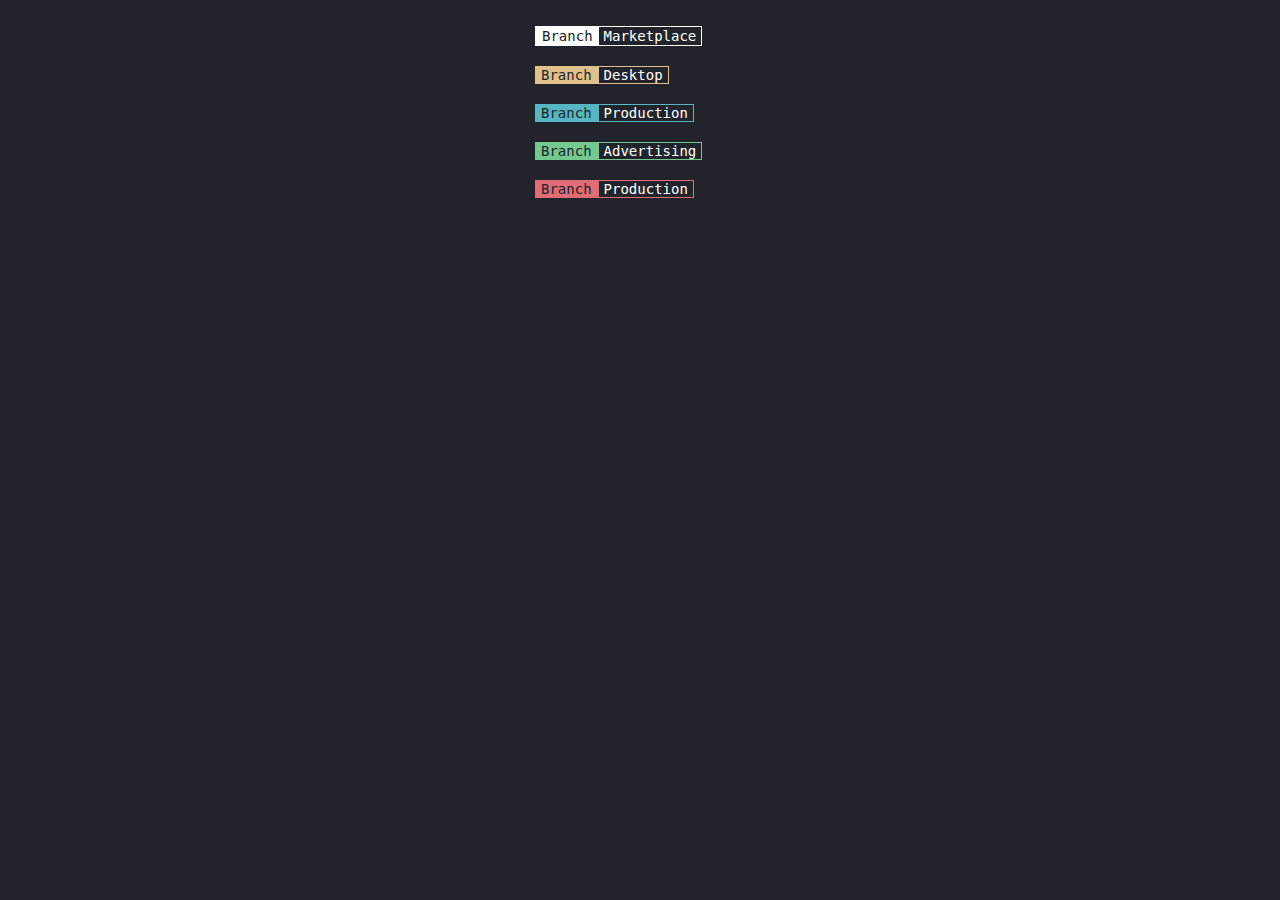
<file: index.html>
<!DOCTYPE html>
<html lang="" dir="ltr">
  <head>
    <meta charset="utf-8">
    <link rel="stylesheet" href="style.css">
    <title>Привет</title>
  </head>
  <body>

    <!-- <div class="wrapper">
      <div class="section">
        <div class="block1">
          Branch
        </div>
        <div class="block2">
          Advertising
        </div>
      </div>
    <div> -->

    <div class="wrapper"><br/>
      <div class="spacer">
        <table class="white">
          <tr>
            <td class="white-b1">Branch</td>
            <td class="white-b2">Marketplace</td>
          </tr>
        </table>
      </div>
      <div class="spacer">
        <table class="yellow">
          <tr>
            <td class="yellow-b1">Branch</td>
            <td class="yellow-b2">Desktop</td>
          </tr>
        </table>
      </div>
      <div class="spacer">
        <table class="blue">
          <tr>
            <td class="blue-b1">Branch</td>
            <td class="blue-b2">Production</td>
          </tr>
        </table>
      </div>
      <div class="spacer">
        <table class="green">
          <tr>
            <td class="green-b1">Branch</td>
            <td class="green-b2">Advertising</td>
          </tr>
        </table>
      </div>
      <div class="spacer">
        <table class="red">
          <tr>
            <td class="red-b1">Branch</td>
            <td class="red-b2">Production</td>
          </tr>
        </table>
      </div>
    </div>

  </body>
</html>
</file>
<file: style.css>
/*

21252b темно синий фон
56b6c2 light blue
e06c75 красный
e2c08d желтый
73c990 зеленый

Семантические теги в HTML5 и CSS3
section, article, header, footer
nav, aside, hgroup
time, figure, video, audio, canvas

background: linear-gradient(45deg, #e2c08d, #e06c75);

<abbr title="(: шутки :)">штуки</abbr>
*/

* {
  margin: 0;
  padding: 0;
  /* box-sizing: border-box; */
}

html, body {
  background-color: #fff;
  color: #e2c08d;
  font-size: 14px;
  font-family: Menlo, Consolas, DejaVu Sans Mono, monospace;
  margin: 0;
  height: 100vh;
  display: block;
  /* overflow: hidden; */
  /* --bw1: 20.3%;
  --bw2: calc(var(--bw1) + 13%);
  --bw3: calc(var(--bw2) + 13%); */
}

.wrapper {
  width: 100%;
  height: 100%;
  color: #fff;
  background: #21252b;
}

.spacer {
  margin: auto;
  padding: 10px 0 10px;
  /* border: 1px solid red; */
  width: 210px;
}

table {
  margin: auto;
  padding: 0;
  border-spacing: 0;
}

/* white */

.white {
  border: 1px solid #fff;
  margin: 0;
}

.white-b1 {
  border: 1px solid #fff;
  background: #fff;
  color: #21252b;
  padding: 0 5px 0;
}

.white-b2 {
  border: 0px solid #fff;
  padding: 0 5px 0;
}

/* yellow */

.yellow {
  /* border: 1px solid #fff; */
  margin: 0;
}

.yellow-b1 {
  border: 1px solid #e2c08d;
  background: #e2c08d;
  color: #21252b;
  padding: 0 5px 0;
}

.yellow-b2 {
  border: 1px solid #e2c08d;
  padding: 0 5px 0;
}

/* blueblue */

.blue {
  /* border: 1px solid #e06c75; */
  margin: 0;
}

.blue-b1 {
  border: 1px solid #56b6c2;
  background: #56b6c2;
  color: #21252b;
  padding: 0 5px 0;
}

.blue-b2 {
  border: 1px solid #56b6c2;
  padding: 0 5px 0;
}

/* green */

.green {
  /* border: 1px solid #fff; */
  margin: 0;
}

.green-b1 {
  border: 1px solid #73c990;
  background: #73c990;
  color: #21252b;
  padding: 0 5px 0;
}

.green-b2 {
  border: 1px solid #73c990;
  padding: 0 5px 0;
}

/* red */

.red {
  /* border: 1px solid #e06c75; */
  margin: 0;
}

.red-b1 {
  border: 1px solid #e06c75;
  background: #e06c75;
  color: #21252b;
  padding: 0 5px 0;
}

.red-b2 {
  border: 1px solid #e06c75;
  padding: 0 5px 0;
}
</file>
